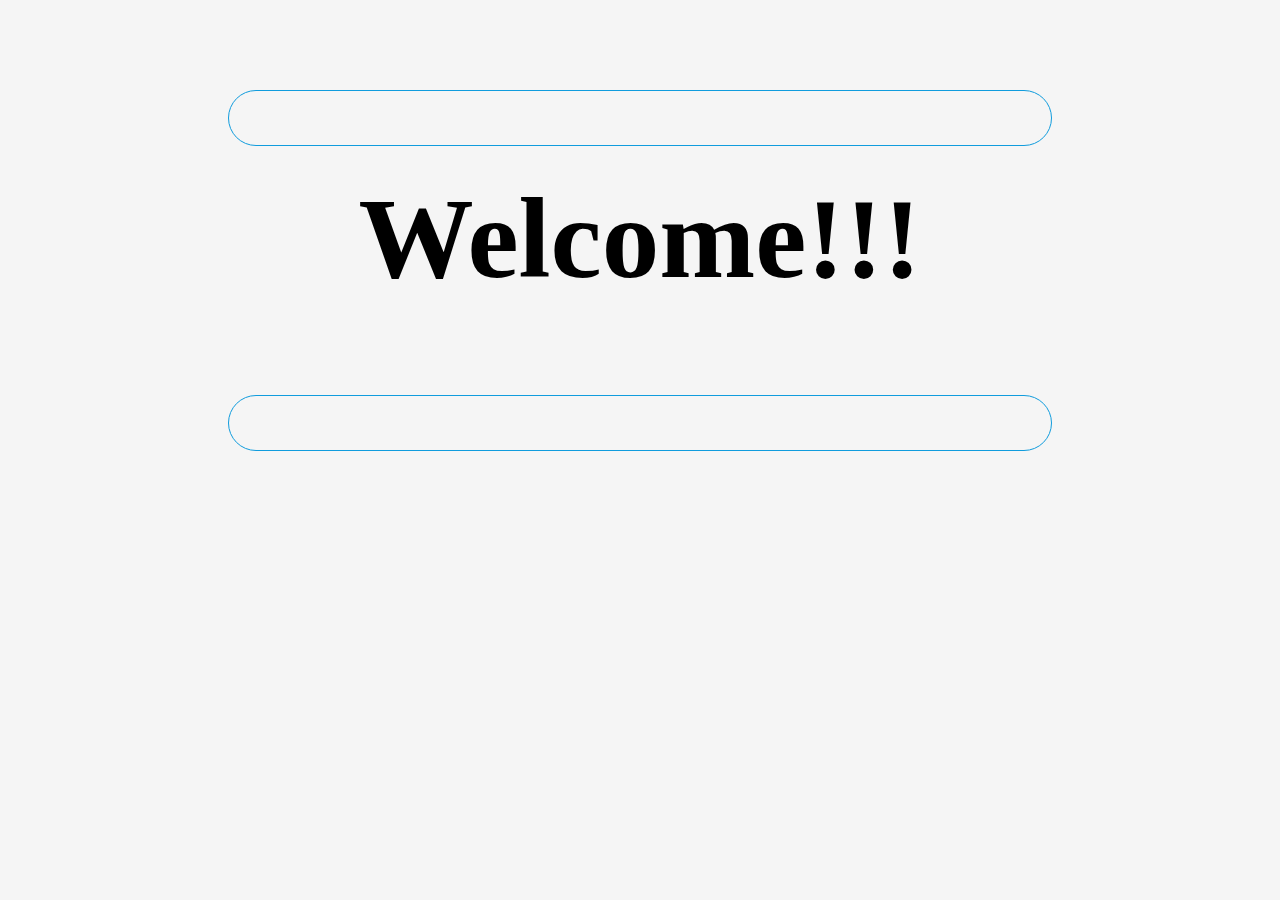
<file: index.html>
<html lang="en">
<head>
    <meta charset="UTF-8">
    <meta http-equiv="X-UA-Compatible" content="IE=edge">
    <meta name="viewport" content="width=device-width, initial-scale=1.0">
    <title>Get Version</title>

    <script  src="script.js"></script>
    <script src="onload.js"></script>
<!-- <style rel="stylesheet" type="text/css" href="global-style.css"></style> -->
<link rel="stylesheet" href="global-style.css">
</head>
<body> 

    <div  id = "outer" class="outer">
        <div class="background">Man</div>
        <div id="inner" class="inner"><div>View</div></div>
    </div>
    <div id="inner2"></div>
    <p id="disp"> </p>
    <h1>Welcome!!!</h1>
    <p id="disp2"></p>
</body>
</html>
</file>
<file: global-style.css>
body {
  margin: 0 0;
  background-color:whitesmoke;
  position: relative;
  z-index: -2;
  /* background-image: url('./assets/images/3.jpg'); */
  background-size:cover;
  background-repeat: no-repeat;
}

button {
  color: black;
  background-color: rgb(154, 222, 231);
  margin: 20vmin auto auto 50%;
  border-radius: 20vmin;
  border: none;
  padding: 1.3vmin;
  font-family: Impact, "Arial Narrow", sans-serif;
}
button:hover {
  background-color: rgb(18, 106, 156);
}
p {
  margin: 10vmin auto auto auto;
  border: 1px solid rgb(16, 156, 221);
  border-radius: 10rem;
  padding: 3vmin;
  width: 60vw;
}
.outer {
  /* filter: blur(3px); */
  /* -webkit-filter: blur(8px); */
  /* -ms-filter: blur(3px); */
  /* -webkit-backdrop-filter: blur(8px); */
  z-index: 10;
  /* filter: blur(2px); */
  margin: 0 0 0 0 ;
  font-family:Cambria, Cochin, Georgia, Times, 'Times New Roman', serif;

  
  
}
.background{
    box-sizing: border-box;
    display: flex;
    align-items: center;
    justify-content: center;
    scrollbar-color: red;
    scroll-behavior: none;
    background-color: rgba(5, 2, 2, .82);
    position: absolute;
    top: 0rem;
    margin: 0 0 0 0;
    width: 100%;
    height: 100%;
    z-index: 0;
    position: fixed;
    filter: blur(0px);
    -webkit-filter: blur(8px);
    opacity: 100%;
}
.inner {
  background-color: rgb(105, 187, 224);
  background-image: url('/assets/images/3.jpg');
background-position: center;
background-size: cover;
  padding: 10px;
  border-radius: 2vmin;
  /* border: 2px solid white; */
  width: fit-content;
  display: flex;
  flex-direction: column;
  justify-content:center;
  align-items: center;
  top: 0;
  left: 0;
  right: 0;
  margin: 20% auto;
  position: absolute;
  z-index: 0;
  font-size: 3vmin;
  height: 20%;
  font-weight: bold;
}
/* Disable scrolling */
.stop-scrolling{
    height: 100%;
    overflow: hidden;
}
.enable-scrolling{
    height: 100%;
    overflow: visible;
}
.btn{
  width: 30vmin;
  box-sizing: border-box;
  display: inline-block;
  visibility: visible;
  border: none;
  background-color: rgb(123, 211, 206);
  display: flex;
  justify-content: space-evenly;
  border-radius: 1vmin;
  padding-top: 2vmin ;
  padding-bottom: 2vmin;
  cursor: pointer;
}
.btn:hover{
  transition: 0.6s;
  background-color:crimson ;
}
#inner2{
margin:  0;
text-align: center;
}
h1{
  text-align: center;
  margin-top: 2vmax;
  font-size: 9vmax;
}
a{text-decoration: none;
color: black;}

@media screen and (max-width: 450px) {
  p {
    margin: 20vmin auto auto auto;
    border: 1px solid rgb(16, 156, 221);
    background-color: rgb(228, 126, 126);
    border-radius: 10rem;
    padding: 5vmin;
    width: 60vw;
    font-size: 3.7vmin;
  }
}
</file>
